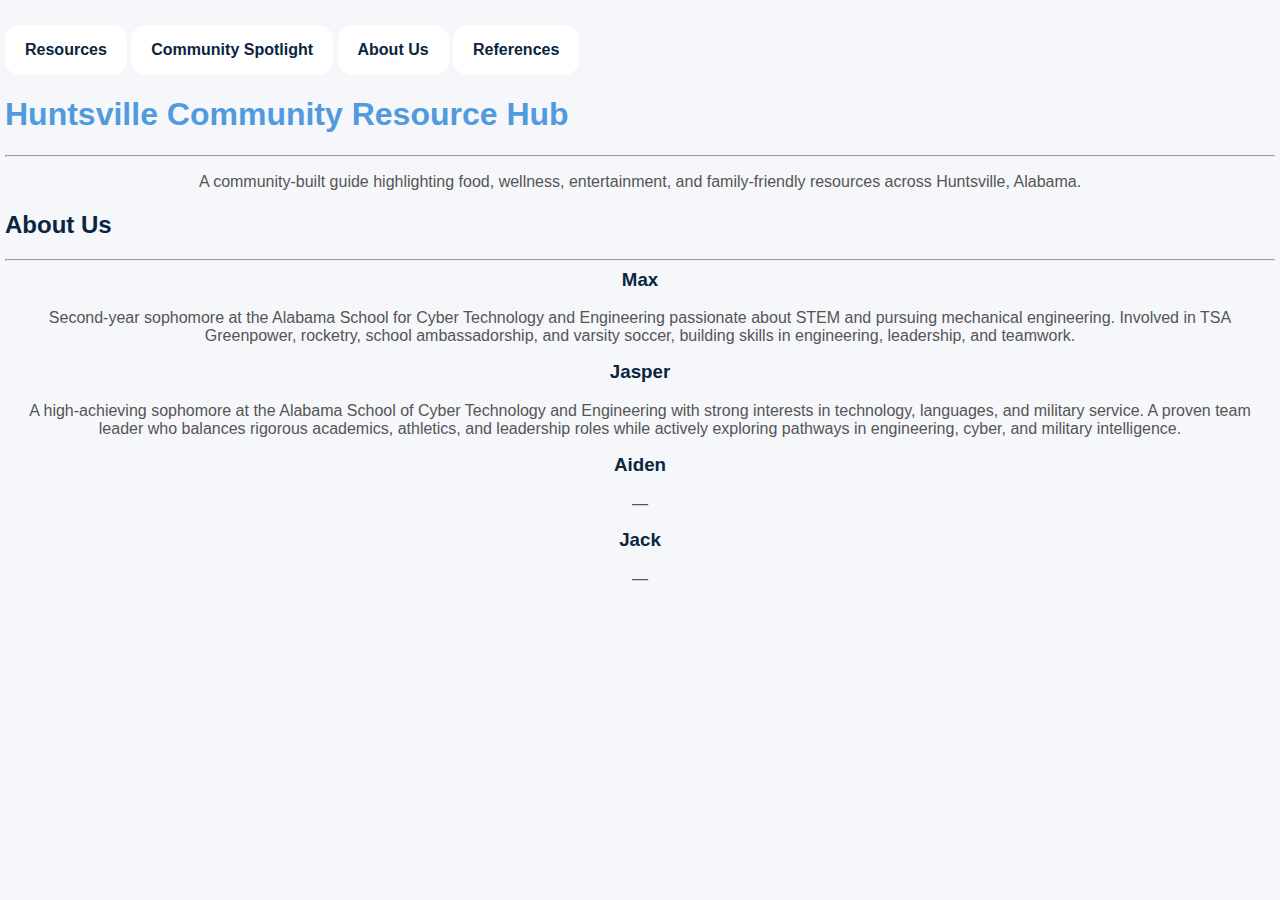
<file: aboutUs.html>
<!DOCTYPE html>
<html>
<head>
    <title>About Us</title>
    <link rel="stylesheet" href="style.css">
</head>
<body>
    <!-- DROPDOWN NAV -->
    <div class="dropdownDiv">
        <div class="dropdown">
            <button class="dropbtn">Resources</button>
            <div class="dropdown-content">
                <a href="Food.html">Food</a>
                <a href="Attraction.html">Attraction</a>
                <a href="Entertainment.html">Entertainment</a>
                <a href="Wellness.html">Wellness</a>
                <a href="Family.html">Family</a>
            </div>
        </div>

        <div class="dropdown">
            <button class="dropbtn">Community Spotlight</button>
            <div class="dropdown-content">
                <a href="https://www.huntsville.org/listing/big-spring-international-park/862/">Big Spring Park</a>
                <a href="https://www.midcitydistrict.com">MidCity District</a>
                <a href="https://www.rocketcenter.com">Space & Rocket Center</a>
            </div>
        </div>

        <div class="dropdown">
            <button class="dropbtn">About Us</button>
            <div class="dropdown-content">
                <a href="AboutUs.html">About the Developers</a>
            </div>
        </div>

        <div class="dropdown">
            <button class="dropbtn">References</button>
            <div class="dropdown-content">
                <a href="References.html">References Page</a>
            </div>
        </div>
    </div>

    <!-- HEADER LINK -->
    <a href="index.html">
        <section class="resource-header">
            <h1 id="bigHeader">Huntsville Community Resource Hub</h1>
            <hr>
            <p class="insideP">
                A community-built guide highlighting food, wellness, entertainment,
                and family-friendly resources across Huntsville, Alabama.
            </p>
        </section>
    </a>

    <!-- ABOUT US CONTENT -->
    <div class="resourceDiv" style="border-left-color: #16a085;">
        <h2>About Us</h2>
        <hr class="black">

        <div class="list-item">
            <h3>Max</h3>
            <p>Second-year sophomore at the Alabama School for Cyber Technology and Engineering passionate about STEM and pursuing mechanical engineering. Involved in TSA Greenpower, rocketry, school ambassadorship, and varsity soccer, building skills in engineering, leadership, and teamwork.</p>
        </div>

        <div class="list-item">
            <h3>Jasper</h3>
            <p>A high-achieving sophomore at the Alabama School of Cyber Technology and Engineering with strong interests in technology, languages, and military service. A proven team leader who balances rigorous academics, athletics, and leadership roles while actively exploring pathways in engineering, cyber, and military intelligence.</p>
        </div>

        <div class="list-item">
            <h3>Aiden</h3>
            <p>— </p>
        </div>

        <div class="list-item">
            <h3>Jack</h3>
            <p>— </p>
        </div>
    </div>

    <script src="script.js"></script>
</body>
</html>
</file>
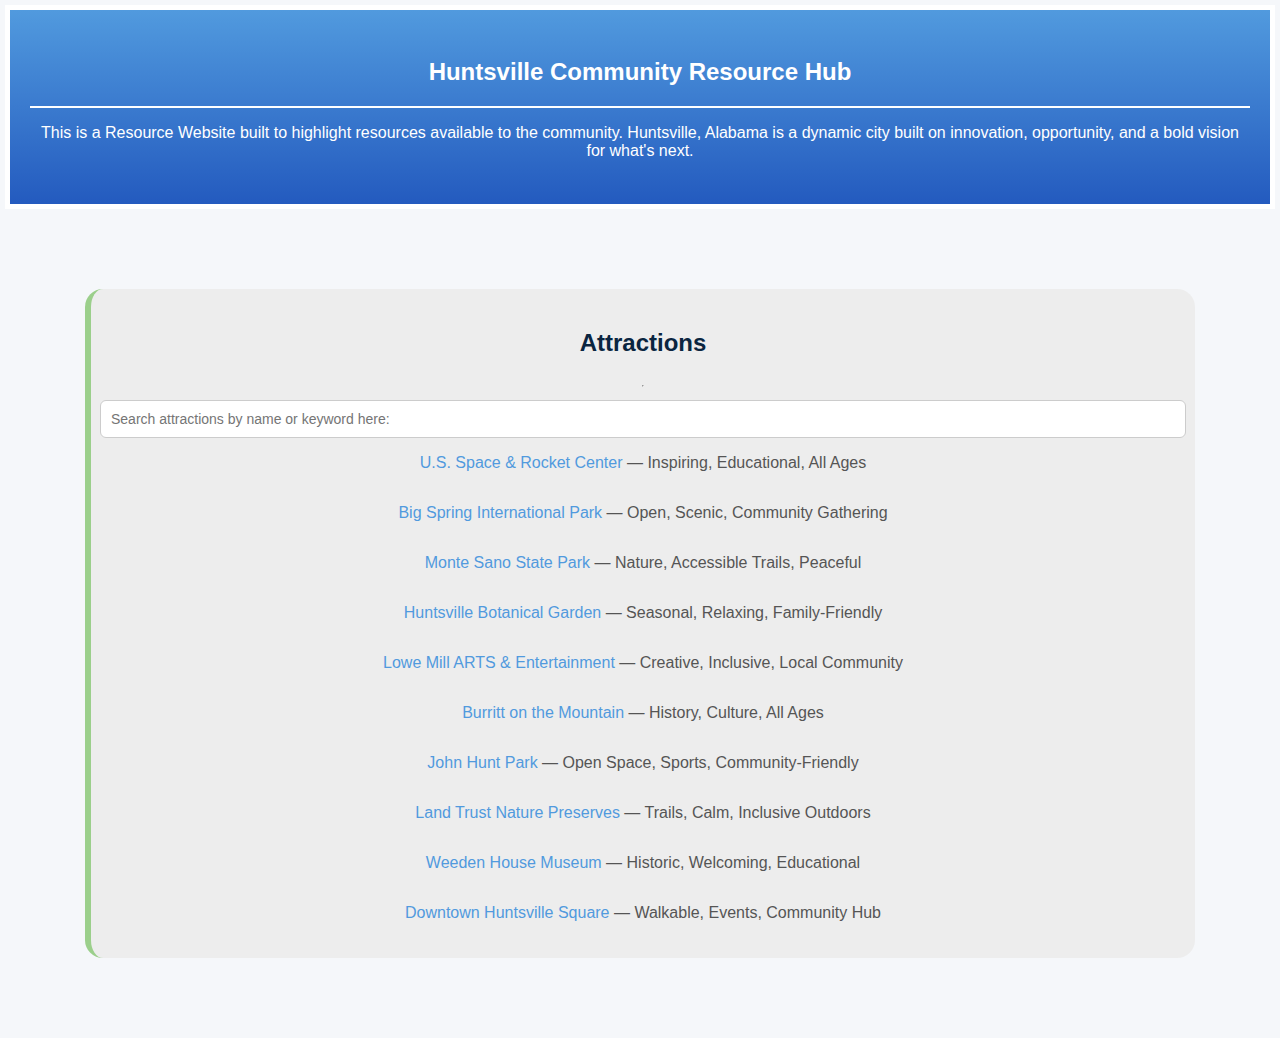
<file: attraction.html>
<!DOCTYPE html>
<html>
    <head>
        <title>Attractions</title>
        <link rel="stylesheet" href="style.css">
    </head>

    <body>

        <a href="index.html" class="header-link">
            <div class="div1">
                <h2 class="center white">Huntsville Community Resource Hub</h2>
                <hr>
                <p class="center white">
                    This is a Resource Website built to highlight resources available to the community.
                    Huntsville, Alabama is a dynamic city built on innovation, opportunity, and a bold
                    vision for what's next.
                </p>
            </div>
        </a>
        
        <div class="attractDiv">
            <h2>Attractions</h2>
            <hr class="black">

            <input
              type="text"
              class="search-input"
              placeholder="Search attractions by name or keyword here:"
            >

            <div class="search-item">
                <p><a href="https://www.rocketcenter.com/">U.S. Space & Rocket Center</a> — Inspiring, Educational, All Ages</p>
            </div>

            <div class="search-item">
                <p><a href="https://www.huntsville.org/listing/big-spring-international-park/862/">Big Spring International Park</a> — Open, Scenic, Community Gathering</p>
            </div>

            <div class="search-item">
                <p><a href="https://www.alapark.com/parks/monte-sano-state-park">Monte Sano State Park</a> — Nature, Accessible Trails, Peaceful</p>
            </div>

            <div class="search-item">
                <p><a href="https://hsvbg.org/">Huntsville Botanical Garden</a> — Seasonal, Relaxing, Family-Friendly</p>
            </div>

            <div class="search-item">
                <p><a href="https://lowemill.art/">Lowe Mill ARTS & Entertainment</a> — Creative, Inclusive, Local Community</p>
            </div>

            <div class="search-item">
                <p><a href="https://burrittonthemountain.com/">Burritt on the Mountain</a> — History, Culture, All Ages</p>
            </div>

            <div class="search-item">
                <p><a href="https://www.huntsville.org/listing/john-hunt-park/765/">John Hunt Park</a> — Open Space, Sports, Community-Friendly</p>
            </div>

            <div class="search-item">
                <p><a href="https://landtrustnal.org/explore-our-lands/preserves-north-alabama/">Land Trust Nature Preserves</a> — Trails, Calm, Inclusive Outdoors</p>
            </div>

            <div class="search-item">
                <p><a href="https://weedenhousemuseum.com/">Weeden House Museum</a> — Historic, Welcoming, Educational</p>
            </div>

            <div class="search-item">
                <p><a href="https://www.downtownhuntsville.org/">Downtown Huntsville Square</a> — Walkable, Events, Community Hub</p>
            </div>
        </div>

        <script src="script.js"></script>
    </body>
</html>
</file>
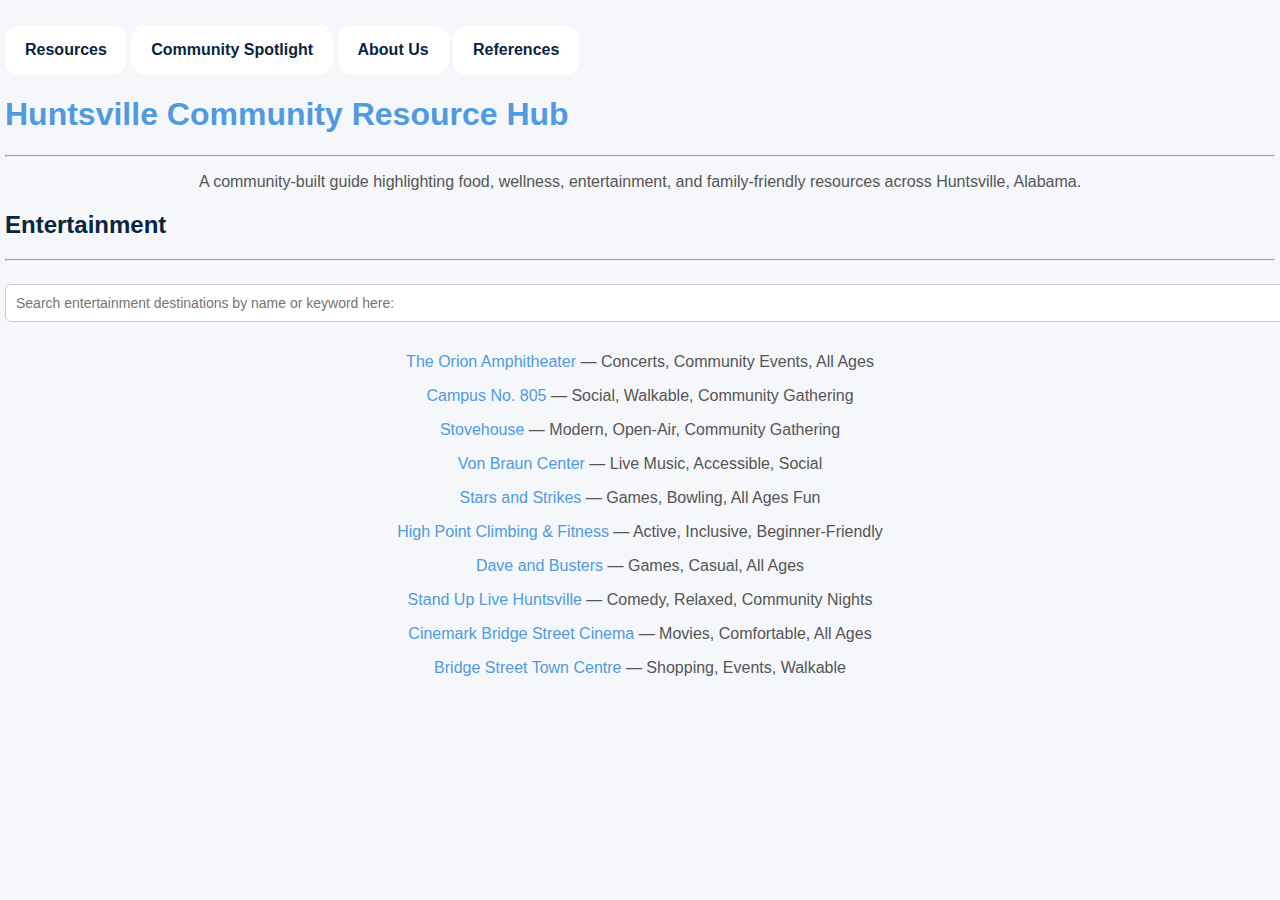
<file: Entertainment.html>
<!DOCTYPE html>
<html>
<head>
    <title>Entertainment</title>
    <link rel="stylesheet" href="style.css">
</head>
<body>
    <!-- DROPDOWN NAV -->
    <div class="dropdownDiv">
        <div class="dropdown">
            <button class="dropbtn">Resources</button>
            <div class="dropdown-content">
                <a href="Food.html">Food</a>
                <a href="Attraction.html">Attraction</a>
                <a href="Entertainment.html">Entertainment</a>
                <a href="Wellness.html">Wellness</a>
                <a href="Family.html">Family</a>
            </div>
        </div>

        <div class="dropdown">
            <button class="dropbtn">Community Spotlight</button>
            <div class="dropdown-content">
                <a href="https://www.huntsville.org/listing/big-spring-international-park/862/">Big Spring Park</a>
                <a href="https://www.midcitydistrict.com">MidCity District</a>
                <a href="https://www.rocketcenter.com">Space & Rocket Center</a>
            </div>
        </div>

        <div class="dropdown">
            <button class="dropbtn">About Us</button>
            <div class="dropdown-content">
                <a href="AboutUs.html">About the Developers</a>
            </div>
        </div>

        <div class="dropdown">
            <button class="dropbtn">References</button>
            <div class="dropdown-content">
                <a href="References.html">References Page</a>
            </div>
        </div>
    </div>

    <!-- HEADER LINK -->
    <a href="index.html">
        <section class="resource-header">
            <h1 id="bigHeader">Huntsville Community Resource Hub</h1>
            <hr>
            <p class="insideP">
                A community-built guide highlighting food, wellness, entertainment,
                and family-friendly resources across Huntsville, Alabama.
            </p>
        </section>
    </a>

    <!-- ENTERTAINMENT RESOURCES -->
    <div class="resourceDiv" style="border-left-color: #8e44ad;">
        <h2>Entertainment</h2>
        <hr class="black">

        <input
          type="text"
          class="search-input"
          placeholder="Search entertainment destinations by name or keyword here:"
          style="width: 100%; padding: 10px; margin: 15px 0; border-radius: 6px; border: 1px solid #ccc;"
        >

        <div class="list-item">
            <p><a href="https://theorionhuntsville.com/">The Orion Amphitheater</a> — Concerts, Community Events, All Ages</p>
        </div>

        <div class="list-item">
            <p><a href="https://campus805.com/">Campus No. 805</a> — Social, Walkable, Community Gathering</p>
        </div>

        <div class="list-item">
            <p><a href="https://www.stovehouse.com/">Stovehouse</a> — Modern, Open-Air, Community Gathering</p>
        </div>

        <div class="list-item">
            <p><a href="https://www.vonbrauncenter.com/">Von Braun Center</a> — Live Music, Accessible, Social</p>
        </div>

        <div class="list-item">
            <p><a href="https://starsandstrikes.com/locations/huntsville-al/">Stars and Strikes</a> — Games, Bowling, All Ages Fun</p>
        </div>

        <div class="list-item">
            <p><a href="https://www.highpointclimbing.com/locations/midcity">High Point Climbing & Fitness</a> — Active, Inclusive, Beginner-Friendly</p>
        </div>

        <div class="list-item">
            <p><a href="https://www.daveandbusters.com/us/en/about/locations/huntsville">Dave and Busters</a> — Games, Casual, All Ages</p>
        </div>

        <div class="list-item">
            <p><a href="https://levitylive.com/huntsville/">Stand Up Live Huntsville</a> — Comedy, Relaxed, Community Nights</p>
        </div>

        <div class="list-item">
            <p><a href="https://www.cinemark.com/theatres/al-huntsville/cinemark-bridge-street-and-xd">Cinemark Bridge Street Cinema</a> — Movies, Comfortable, All Ages</p>
        </div>

        <div class="list-item">
            <p><a href="https://www.huntsville.org/things-to-do/shopping/bridge-street-town-centre/">Bridge Street Town Centre</a> — Shopping, Events, Walkable</p>
        </div>
    </div>

    <script src="script.js"></script>
</body>
</html>
</file>
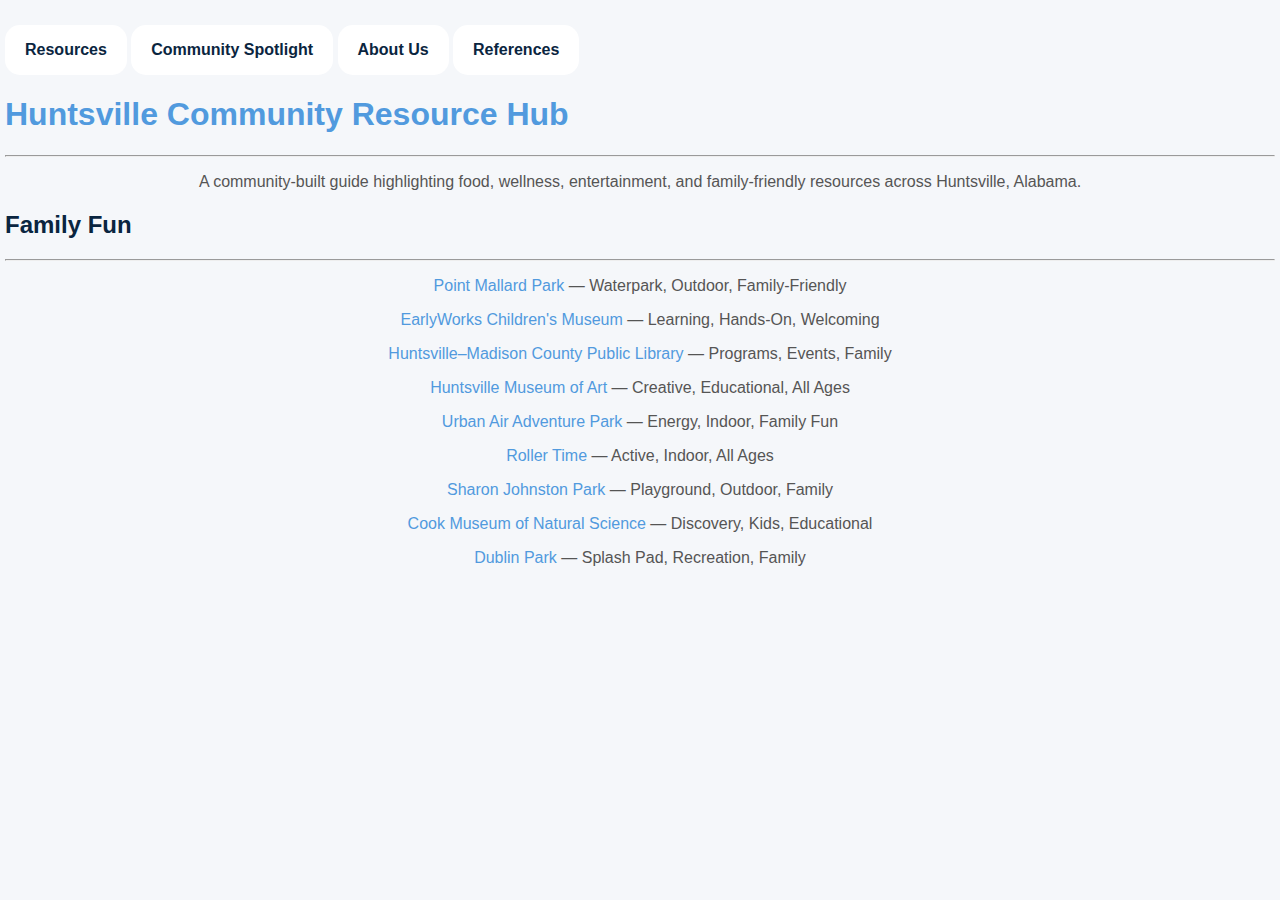
<file: familyActivites.html>
<!DOCTYPE html>
<html>
<head>
    <title>Family</title>
    <link rel="stylesheet" href="style.css">
</head>
<body>
    <!-- DROPDOWN NAV -->
    <div class="dropdownDiv">
        <div class="dropdown">
            <button class="dropbtn">Resources</button>
            <div class="dropdown-content">
                <a href="Food.html">Food</a>
                <a href="Attraction.html">Attraction</a>
                <a href="Entertainment.html">Entertainment</a>
                <a href="Wellness.html">Wellness</a>
                <a href="Family.html">Family</a>
            </div>
        </div>

        <div class="dropdown">
            <button class="dropbtn">Community Spotlight</button>
            <div class="dropdown-content">
                <a href="https://www.huntsville.org/listing/big-spring-international-park/862/">Big Spring Park</a>
                <a href="https://www.midcitydistrict.com">MidCity District</a>
                <a href="https://www.rocketcenter.com">Space & Rocket Center</a>
            </div>
        </div>

        <div class="dropdown">
            <button class="dropbtn">About Us</button>
            <div class="dropdown-content">
                <a href="AboutUs.html">About the Developers</a>
            </div>
        </div>

        <div class="dropdown">
            <button class="dropbtn">References</button>
            <div class="dropdown-content">
                <a href="References.html">References Page</a>
            </div>
        </div>
    </div>

    <!-- HEADER LINK -->
    <a href="index.html">
        <section class="resource-header">
            <h1 id="bigHeader">Huntsville Community Resource Hub</h1>
            <hr>
            <p class="insideP">
                A community-built guide highlighting food, wellness, entertainment,
                and family-friendly resources across Huntsville, Alabama.
            </p>
        </section>
    </a>

    <!-- FAMILY RESOURCES -->
    <div class="resourceDiv" style="border-left-color: #2ca02c;">
        <h2>Family Fun</h2>
        <hr class="black">

        <div class="list-item">
            <p><a href="https://pointmallardpark.com/">Point Mallard Park</a> — Waterpark, Outdoor, Family-Friendly</p>
        </div>

        <div class="list-item">
            <p><a href="https://earlyworks.com/earlyworks-childrens-museum/">EarlyWorks Children's Museum</a> — Learning, Hands-On, Welcoming</p>
        </div>

        <div class="list-item">
            <p><a href="https://hmcpl.org/">Huntsville–Madison County Public Library</a> — Programs, Events, Family</p>
        </div>

        <div class="list-item">
            <p><a href="https://hsvmuseum.org/">Huntsville Museum of Art</a> — Creative, Educational, All Ages</p>
        </div>

        <div class="list-item">
            <p><a href="https://www.urbanair.com/alabama-huntsville/">Urban Air Adventure Park</a> — Energy, Indoor, Family Fun</p>
        </div>

        <div class="list-item">
            <p><a href="https://www.rollertime.com/">Roller Time</a> — Active, Indoor, All Ages</p>
        </div>

        <div class="list-item">
            <p><a href="https://www.huntsville.org/listing/sharon-johnston-park/74/">Sharon Johnston Park</a> — Playground, Outdoor, Family</p>
        </div>

        <div class="list-item">
            <p><a href="https://www.cookmuseum.org/">Cook Museum of Natural Science</a> — Discovery, Kids, Educational</p>
        </div>

        <div class="list-item">
            <p><a href="https://www.huntsville.org/listing/dublin-memorial-park/1681/">Dublin Park</a> — Splash Pad, Recreation, Family</p>
        </div>
    </div>
</body>
</html>
</file>
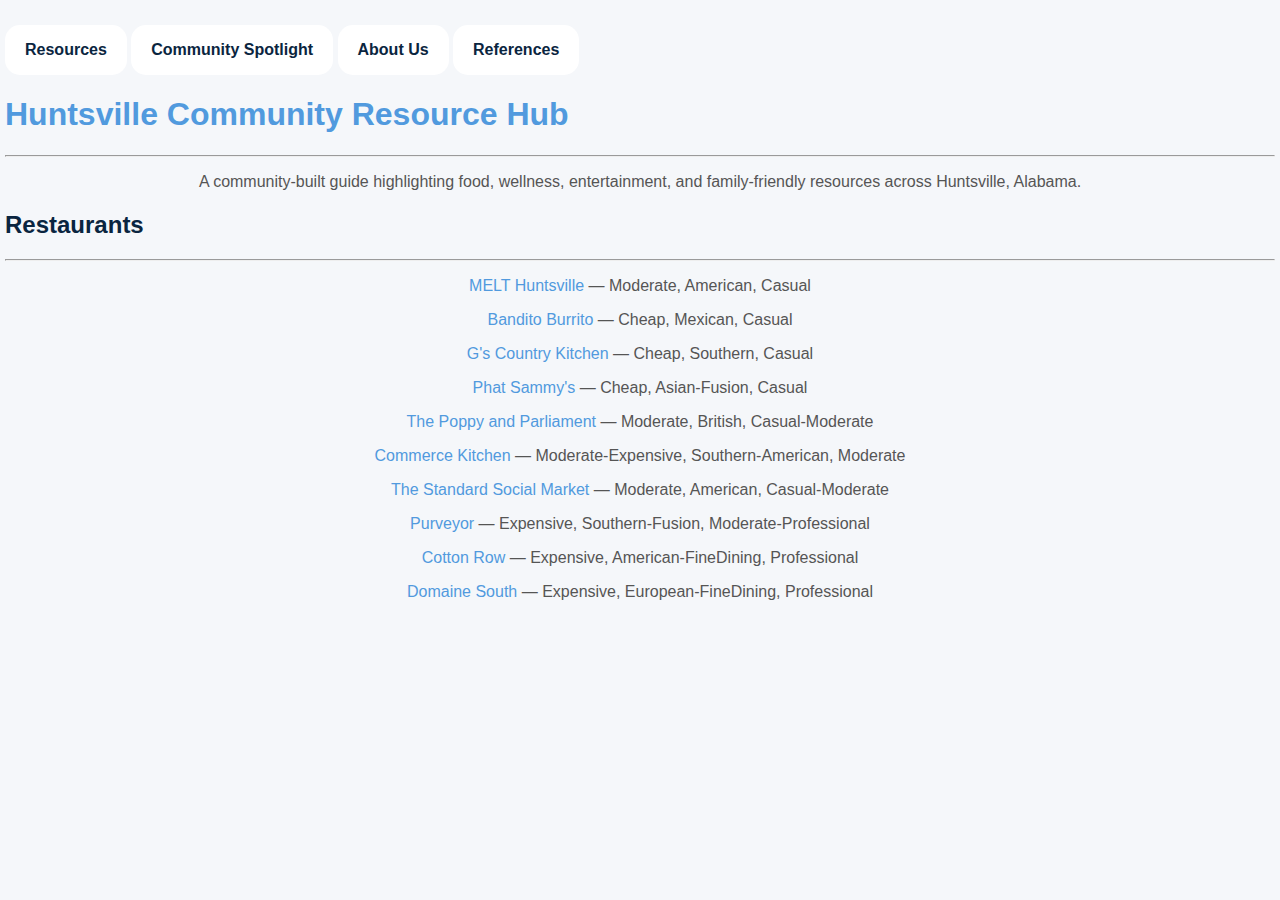
<file: Food.html>
<!-- -------------------- UNIVERSAL LIST PAGE -------------------- -->
<!DOCTYPE html>
<html>
<head>
    <title>Food</title>
    <link rel="stylesheet" href="style.css">
</head>
<body>
<div class="dropdownDiv">
    <div class="dropdown">
        <button class="dropbtn">Resources</button>
        <div class="dropdown-content">
            <a href="Food.html">Food</a>
            <a href="Attraction.html">Attraction</a>
            <a href="Entertainment.html">Entertainment</a>
            <a href="Wellness.html">Wellness</a>
            <a href="Family.html">Family</a>
        </div>
    </div>

    <div class="dropdown">
        <button class="dropbtn">Community Spotlight</button>
        <div class="dropdown-content">
            <a href="https://www.huntsville.org/listing/big-spring-international-park/862/">Big Spring Park</a>
            <a href="https://www.midcitydistrict.com">MidCity District</a>
            <a href="https://www.rocketcenter.com">Space & Rocket Center</a>
        </div>
    </div>

    <div class="dropdown">
        <button class="dropbtn">About Us</button>
        <div class="dropdown-content">
            <a href="AboutUs.html">About the Developers</a>
        </div>
    </div>

    <div class="dropdown">
        <button class="dropbtn">References</button>
        <div class="dropdown-content">
            <a href="References.html">References Page</a>
        </div>
    </div>
</div>

<a href="index.html">
    <section class="resource-header">
        <h1 id="bigHeader">Huntsville Community Resource Hub</h1>
        <hr>
        <p class="insideP">
            A community-built guide highlighting food, wellness, entertainment,
            and family-friendly resources across Huntsville, Alabama.
        </p>
    </section>
</a>

<div class="resourceDiv">
    <h2>Restaurants</h2>
    <hr class="black">

    <div class="list-item">
        <p><a href="https://ilovemelt.com/huntsville">MELT Huntsville</a> — Moderate, American, Casual</p>
    </div>

    <div class="list-item">
        <p><a href="https://www.huntsville.org/listing/bandito-burrito-(governors-drive)/671/">Bandito Burrito</a> — Cheap, Mexican, Casual</p>
    </div>

    <div class="list-item">
        <p><a href="https://www.gscountrykitchen.com">G's Country Kitchen</a> — Cheap, Southern, Casual</p>
    </div>

    <div class="list-item">
        <p><a href="https://phatsammyshuntsville.com">Phat Sammy's</a> — Cheap, Asian-Fusion, Casual</p>
    </div>

    <div class="list-item">
        <p><a href="https://www.thepoppyandparliament.com">The Poppy and Parliament</a> — Moderate, British, Casual-Moderate</p>
    </div>

    <div class="list-item">
        <p><a href="https://www.thecommercekitchen.com">Commerce Kitchen</a> — Moderate-Expensive, Southern-American, Moderate</p>
    </div>

    <div class="list-item">
        <p><a href="https://themercadogrouphsv.com/restaurants/the-standard-social-market/">The Standard Social Market</a> — Moderate, American, Casual-Moderate</p>
    </div>

    <div class="list-item">
        <p><a href="https://churchstreetfamily.com/restaurants/purveyor/">Purveyor</a> — Expensive, Southern-Fusion, Moderate-Professional</p>
    </div>

    <div class="list-item">
        <p><a href="https://www.cottonrowrestaurant.com/">Cotton Row</a> — Expensive, American-FineDining, Professional</p>
    </div>

    <div class="list-item">
        <p><a href="https://www.domainesouth.com/">Domaine South</a> — Expensive, European-FineDining, Professional</p>
    </div>
</div>
</body>
</html>
</file>
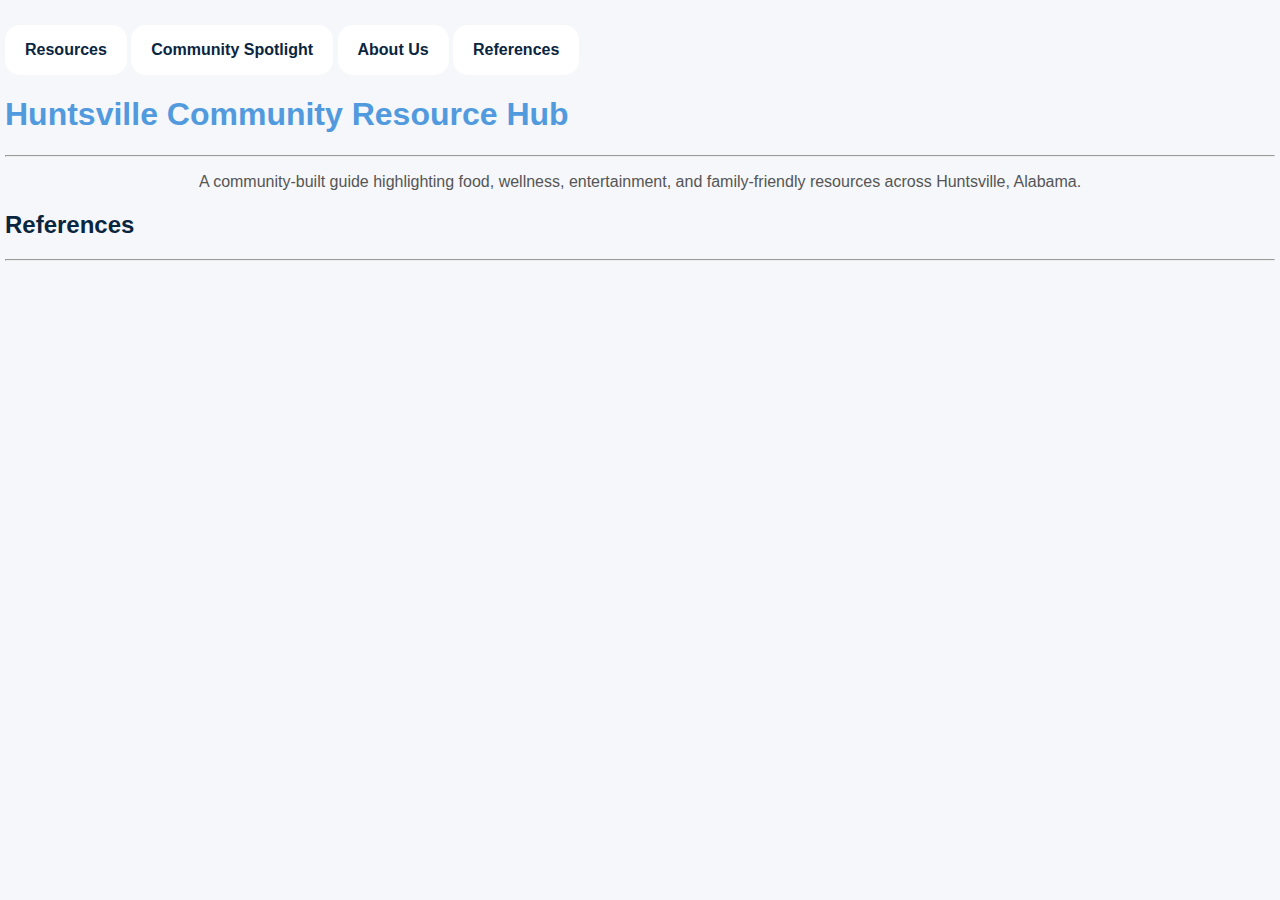
<file: references.html>
<!DOCTYPE html>
<html>
<head>
    <title>References</title>
    <link rel="stylesheet" href="style.css">
</head>
<body>
    <!-- DROPDOWN NAV -->
    <div class="dropdownDiv">
        <div class="dropdown">
            <button class="dropbtn">Resources</button>
            <div class="dropdown-content">
                <a href="Food.html">Food</a>
                <a href="Attraction.html">Attraction</a>
                <a href="Entertainment.html">Entertainment</a>
                <a href="Wellness.html">Wellness</a>
                <a href="Family.html">Family</a>
            </div>
        </div>

        <div class="dropdown">
            <button class="dropbtn">Community Spotlight</button>
            <div class="dropdown-content">
                <a href="https://www.huntsville.org/listing/big-spring-international-park/862/">Big Spring Park</a>
                <a href="https://www.midcitydistrict.com">MidCity District</a>
                <a href="https://www.rocketcenter.com">Space & Rocket Center</a>
            </div>
        </div>

        <div class="dropdown">
            <button class="dropbtn">About Us</button>
            <div class="dropdown-content">
                <a href="AboutUs.html">About the Developers</a>
            </div>
        </div>

        <div class="dropdown">
            <button class="dropbtn">References</button>
            <div class="dropdown-content">
                <a href="References.html">References Page</a>
            </div>
        </div>
    </div>

    <!-- HEADER -->
    <a href="index.html">
        <section class="resource-header">
            <h1 id="bigHeader">Huntsville Community Resource Hub</h1>
            <hr>
            <p class="insideP">
                A community-built guide highlighting food, wellness, entertainment,
                and family-friendly resources across Huntsville, Alabama.
            </p>
        </section>
    </a>

    <!-- REFERENCES DIV -->
    <div class="resourceDiv" style="border-left-color: #34495e;">
        <h2>References</h2>
        <hr class="black">
    </div>

    <script src="script.js"></script>
</body>
</html>
</file>
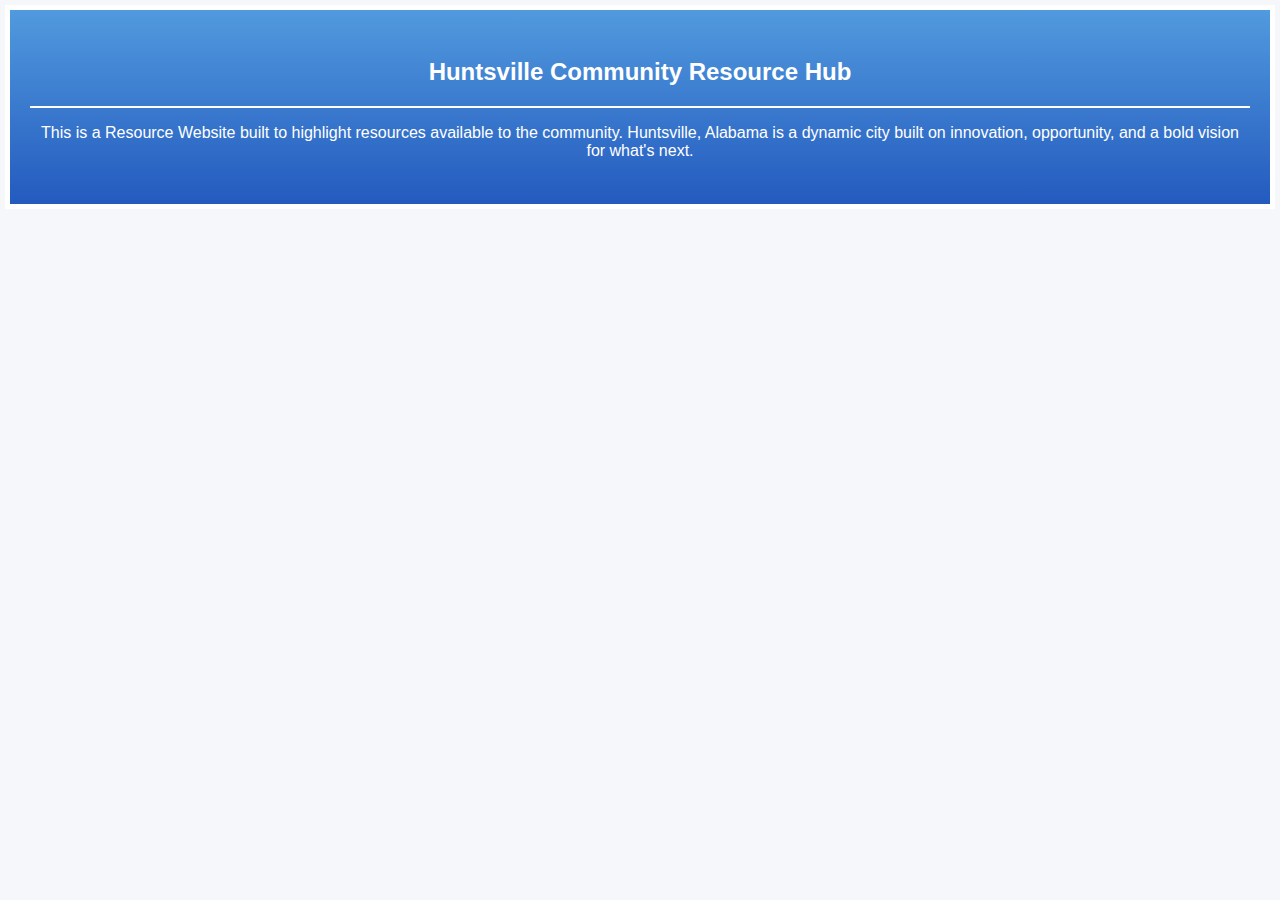
<file: Wellness.html>
<!DOCTYPE html>
<html>
    <head>
        <title>Wellness</title>
        <link rel="stylesheet" href="style.css">
    </head>

    <body>
        <!-- Background Video -->
        <video autoplay muted loop id="bg-video" playsinline>
            <source src="https://codehs.com/uploads/8a3173ac4d3231a042f285ab09fa7d3f">
        </video>

        <!-- Header -->
        <a href="index.html" class="header-link">
            <div class="div1">
            <h2 class="center white">Huntsville Community Resource Hub</h2>
            <hr>
                <p class="center white">
          This is a Resource Website built to highlight resources available to the community. Huntsville, Alabama is a dynamic city built on innovation, opportunity, and a bold vision for what's next.
                </p>
            </div>
        </a>
    </body>
    <script src="script.js"></script>
</html>
</file>
<file: style.css>
/* Reset and basic styles */
body {
    margin:5px;
    font-family: sans-serif;
    background-color:#f1f1f1;
    background-color: #F5F7FA;
    background-image: radial-gradient(rgba(10, 37, 64, 0.02) 1px, transparent 1);
    background-size: 40px 40px;
    color: #0A2540;
}

#restaurantSearch {
  width: 100%;
  padding: 8px 10px;
  font-size: 16px;
  margin: 10px 0 20px;
  box-sizing: border-box;
}

#attractSearch {
  width: 100%;
  padding: 8px 10px;
  font-size: 16px;
  margin: 10px 0 20px;
  box-sizing: border-box;
}

#entertainSearch {
  width: 100%;
  padding: 8px 10px;
  font-size: 16px;
  margin: 10px 0 20px;
  box-sizing: border-box;
}

#wellnessSearch {
  width: 100%;
  padding: 8px 10px;
  font-size: 16px;
  margin: 10px 0 20px;
  box-sizing: border-box;
}

#familySearch {
  width: 100%;
  padding: 8px 10px;
  font-size: 16px;
  margin: 10px 0 20px;
  box-sizing: border-box;
}

.div1 hr {
  border: 0;
  height: 2px;
  background-color: white;
}


/* Background Video */
#bg-video {
    position: fixed;
    top: 0;
    left: 0;
    width: 100vw;
    height: 100vh;
    object-fit: cover;
    z-index: -1;
}

/* Text Colors */
.white {
    color: white;
}
.black{
    color:black;
}
.center {
  display: block;
  margin-left: auto;
  margin-right: auto;
  width: 100%;
  text-align: center;
}


/* Divs */
.div1 {
    position: sticky;
    top: 0;
    background: linear-gradient(180deg, #519ade 0%, #245bbf 99%);
    color: white;
    padding: 28px 20px;
    z-index: 1000;
    border: 5px solid white;
}

.div2, .div3{
    position: relative;  /* ensures content is above video */
    z-index: 1;
    text-align: center;
    background-color: #ededed;
    border-radius: 18px;
    padding: 20px;
    margin: 18px;
    max-width:40%;
    opacity: 1.00
}

.div3{
    border:10px 10px 10px 10px;
}

.div4{
    position: relative;  /* ensures content is above video */
    z-index: 1;
    text-align: center;
    border-radius: 18px;
    padding: 20px;
    margin: 18px;
    max-width:40%;
    color:white;
    background-color: #ededed;
    opacity: 1.00
}

.aboutUsDiv{
    border-radius: 18px;
    padding: 20px;
    margin: 18px;
    background-color: #ededed;
    opacity: 1.00
}

.TSALogoDiv img:hover{
    float:right;
    margin:10px;
    border-radius: 20px;
    opacity: 1.00
    border: 2px solid black
}

.foodDiv {
    display: flex;
    flex-direction: column;
    align-items: center;
    text-align: center;
    background-color: #ededed;
    opacity: 1.00;
    border-radius: 18px;
    padding: 20px;
    margin: 80px;
}

.attractDiv {
    display: flex;
    flex-direction: column;
    align-items: center;
    text-align: center;
    background-color: #ededed;
    opacity: 1.00;
    border-radius: 18px;
    padding: 20px;
    margin: 80px;
}

.entertainDiv {
    display: flex;
    flex-direction: column;
    align-items: center;
    text-align: center;
    background-color: #ededed;
    opacity: 1.00;
    border-radius: 18px;
    padding: 20px;
    margin: 80px;
}

.wellnessDiv {
    display: flex;
    flex-direction: column;
    align-items: center;
    text-align: center;
    background-color: #ededed;
    opacity: 1.00;
    border-radius: 18px;
    padding: 20px;
    margin: 80px;
}

.familyDiv {
    display: flex;
    flex-direction: column;
    align-items: center;
    text-align: center;
    background-color: #ededed;
    opacity: 1.00;
    border-radius: 18px;
    padding: 20px;
    margin: 80px;
}

#spaceDiv{
    height:250px;
    width:auto;
}

.formDiv{
    display: flex;
    flex-direction: column;
    align-items: center;
    text-align: center;
    background-color: #ededed;
    opacity: 1.00;
    border-radius: 18px;
    padding: 20px;
    margin: 80px;
}
/* Links */
a {
    color: #519ade;
    text-decoration: none;
}
a:hover {
    color: #519ade;
}
a:visited {
    color: #519ade;
}

.header-link {
  display: block;
  text-decoration: none;
  color: inherit;
}

.header-link:hover {
  cursor: pointer;
}


/* Inputs and select */
#searchInput {
    text-align: center;
    padding: 12px;
    margin: 10px 0;
    box-sizing: border-box;
}

select {
    text-align: center;
    width: 100%;
    padding: 10px 12px;
    border-radius: 8px;
    border: 1px solid #e6e9ef;
    font-size: 0.9rem;
    background: white;
}

/* Images */
#bigSpring, #midCityImg, #spaceRocketImg, #meltImg, #banditoImg, #countryKImg, #PhatImg, #PoppyImg, #CommerceImg, #StandardSocialImg, #PurveyorImg, #CottonImg, #DomainImg {
    width: 300px;  
    height: auto;
    border-radius: 25px;
    border: 3px solid black;
    margin-bottom: 15px;
}

/* Links under images */
#bigSpringLink, #midCity, #spacerocketLink {
    font-size: 18px;
    display: block;
    margin-bottom: 10px;
}

#meltImg{
    margin-top:10px;
}

/* Accent Colors for Divs. Make each category div a different color once they're all created. Example: Food red, Attraction yellow... */
.foodDiv {
  border-left: 6px solid #FF6B6B;
}

.attractDiv {
  border-left: 6px solid #9BCF8B;
}

.entertainDiv {
  border-left: 6px solid #3d8fed90;
}

.wellnessDiv {
  border-left: 6px solid #a93ded90;
}

.familyDiv {
  border-left: 6px solid #ffc23d;
}

.div2, .div3, .div4, .div5, .div6 {
  border-left: 6px solid #4ECDC4;
}
.div5 {
  border-left: 6px solid #95E1D3;
}

.div6 {
  border-left: 6px solid #F38181;
}



.dropdown {
  position: relative;
  text-align: center;
}

/* Style the dropdown button */
.dropbtn {
  font-family:'Inter', sans-serif;
  font-weight:600;
  background-color: #FFFFFF;
  color: #0A2540;
  padding: 16px 20px;
  font-size: 16px;
  border-radius: 15px;
  cursor: pointer;
  display: inline-block;
  text-align: center;
}

/* Dropdown content */
.dropdown-content {
  font-family:'Inter', sans-serif;
  font-weight: 600;
  font-size: 15px;
  padding: 16px 20px;
  color: #0A2540;
  border-radius: 15px;
  cursor: pointer;
  display: inline-block;
  text-align: center;
  position: absolute;
  background-color: #FFFFFF;
  min-width: 200px;
  box-shadow: 0px 8px 16px 0px rgba(0,0,0,0.2);
}

/* Links inside dropdown content */
.dropdown-content a {
  color: black;
  padding: 12px 16px;
  text-decoration: none;
  display: block;
}

/* Change color of dropdown links on hover */
.dropdown-content a:hover {
  background-color: #f1f1f1
}

/* Show the dropdown content on hover */
.dropdown:hover .dropdown-content {
  display: block;
}
.dropdown:hover .dropbtn {
  background-color: #e6eef7;
}

.dropdown {
  position: relative;
  display: inline-block;
}
#dropdownTable {
  margin-left: auto;
  margin-right: auto;
}

#dropdownTable{
  border-collapse: separate;
  border-spacing: 20px; /* horizontal & vertical */
}

.TSALogoDiv{
  position: fixed;
  bottom: 20px;
  right: 20px;
}

.dropdown-content {
  position: absolute;
  top: 100%;
  left: 0;

  opacity: 0;
  transform: translateY(-10px) scale(0.98);
  pointer-events: none;

  background-color: #f9f9f9;
  min-width: 220px;
  border-radius: 14px;
  box-shadow: 0 12px 30px rgba(0,0,0,0.15);

  transition:
    opacity 0.25s ease,
    transform 0.25s ease;
}
/*Dropdown menu spoofing up. Lots of goofy CSS. Understandable once you mess with it a little bit. Purely for looks and for fun */


.dropdown:hover .dropdown-content {
  opacity: 1;
  transform: translateY(0);
  pointer-events: auto;
}


.dropdown-content img {
  transition:
    transform 0.25s ease,
    box-shadow 0.25s ease;
}

.dropdown-content a:hover img {
  transform: scale(1.025);
  box-shadow: 0 10px 25px rgba(0,0,0,0.6);
}


.dropbtn{
  transition:
    background-color 0.1s ease,
    transform 0.20s ease;
}

.dropdown:hover .dropbtn {
  background-color: #e6eef7;
  transform: translateY(-5px);
}


.dropdown-content a {
  opacity: 0;
  transform: translateY(50px);
  transition: all 0.45s ease;
}

.dropdown:hover .dropdown-content a {
  opacity: 1;
  transform: translateY(0);
}

.dropdown-content a:nth-child(1) { transition-delay: 0.10s; }
.dropdown-content a:nth-child(2) { transition-delay: 0.20s; }
.dropdown-content a:nth-child(3) { transition-delay: 0.30s; }
.dropdown-content a:nth-child(4) { transition-delay: 0.40s; }
.dropdown-content a:nth-child(5) { transition-delay: 0.50s; }


/*Form*/


    .formDiv {
      max-width: 600px;
      margin: 40px auto;
      background-color: white;
      padding: 25px;
      border-radius: 10px;
      box-shadow: 0 4px 10px rgba(0, 0, 0, 0.1);
      margin-bottom: 250px;
    }

    h3 {
      margin-top: 0;
      text-align: center;
    }

    p {
      text-align: center;
      color: #555;
    }

    label {
      display: block;
      margin-top: 15px;
      font-weight: bold;
    }

    input, textarea, select {
      width: 100%;
      padding: 10px;
      margin-top: 5px;
      border-radius: 6px;
      border: 1px solid #ccc;
      font-size: 14px;
    }

    textarea {
      resize: vertical;
      min-height: 80px;
    }

    button {
      margin-top: 20px;
      width: 100%;
      padding: 12px;
      background-color: #2c6bed;
      color: white;
      border: none;
      border-radius: 6px;
      font-size: 16px;
      cursor: pointer;
    }

    button:hover {
      background-color: #1f55c9;
    }

    .note {
      margin-top: 10px;
      font-size: 12px;
      color: #777;
      text-align: center;
    }
</file>
